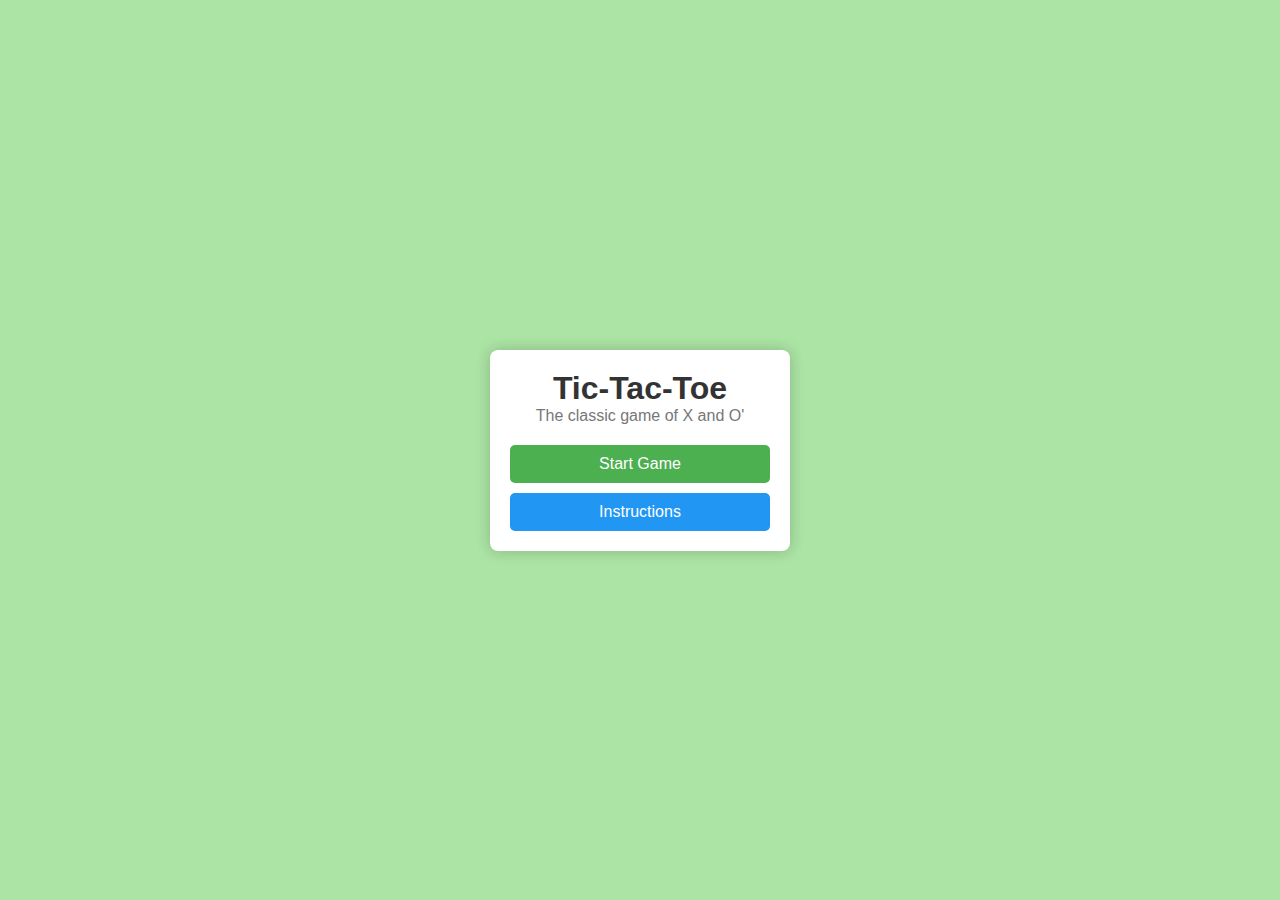
<file: index.html>
<!DOCTYPE html>
<html lang="en">
<head>
    <meta charset="UTF-8">
    <meta name="viewport" content="width=device-width, initial-scale=1.0">
    <title>Tic-Tac-Toe Game</title>
    <link rel="stylesheet" href="style.css">
</head>
<body>
    <div class="container">
        <h1>Tic-Tac-Toe</h1>
        <p class="tagline">The classic game of X and O'</p>
        <div class="buttons">
            <button id="startButton" onclick="startGame()">Start Game</button>
            <button id="instructionsButton" onclick="showInstructions()">Instructions</button>
        </div>
        <div class="instructions" id="instructions">
            <p><strong>Instructions:</strong></p>
            <p>Tik Tak Toe game </p>
            <button onclick="hideInstructions()">Close</button>
        </div>
    </div>

    <script src="script.js"></script>
</body>

</html>
</file>
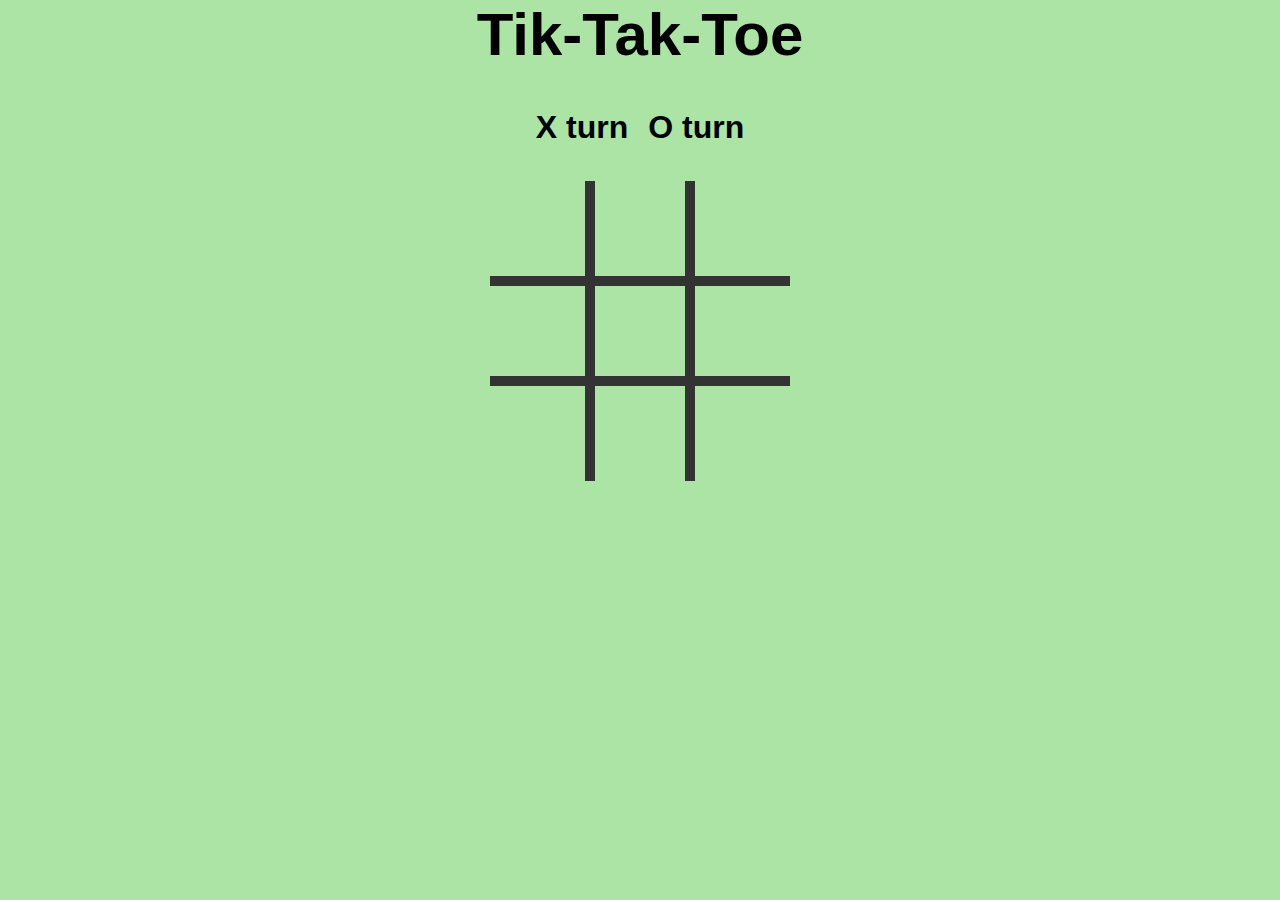
<file: home.html>
<!DOCTYPE html>
<html lang="en">
<head>
    <link rel="stylesheet" href="home.css">
    <meta charset="UTF-8">
    <meta name="viewport" content="width=device-width, initial-scale=1.0">
    <title>Document</title>
</head>
<body>
    <span style="justify-content: center; display: flex; padding-bottom: 40px ;  height: auto;width: 100%; font-family: Arial, Helvetica, sans-serif; font-size: 60px; font-weight: bolder; color: rgb(0, 0, 0);">Tik-Tak-Toe</span>
   <div class="counter">
    <div id="xele"> X turn </div>
    <div id="oele">O turn</div>
   </div>
    <div class="btn-parent"><button style="display:none;" id="button" onclick="restartbutton(this)" class="btn">Restart</button></div>
    <div class="board">
        
        <div class="row">
            <div id="box-1" class="cell" onclick="clickCell(this)"></div>
            <div  id="box-2" class="cell" onclick="clickCell(this)"></div>
            <div  id="box-3" class="cell" onclick="clickCell(this)"></div>
        </div>
        <div class="row">
            <div  id="box-4"class="cell" onclick="clickCell(this)"></div>
            <div  id="box-5" class="cell" onclick="clickCell(this)"></div>
            <div  id="box-6" class="cell" onclick="clickCell(this)"></div>
        </div>
        <div class="row">
            <div  id="box-7" class="cell"onclick="clickCell(this)"></div>
            <div  id="box-8" class="cell"onclick="clickCell(this)"></div>
            <div  id="box-9" class="cell"onclick="clickCell(this)"></div>
        </div>
    </div>
    

</body>
<script src="app.js"></script>
</html>
</file>
<file: style.css>
* {
    margin: 0;
    padding: 0;
    box-sizing: border-box;
}

body {
    font-family: Arial, sans-serif;
    display: flex;
    justify-content: center;
    align-items: center;
    height: 100vh;
    background-color: #56c9477e;
}

.container {
    text-align: center;
    background-color: #fff;
    padding: 20px;
    border-radius: 8px;
    box-shadow: 0px 0px 15px rgba(0, 0, 0, 0.2);
    width: 300px;
}

h1 {
    color: #333;
}

.tagline {
    font-size: 1em;
    color: #777;
    margin-bottom: 20px;
}

.buttons {
    display: flex;
    flex-direction: column;
    gap: 10px;
}

button {
    font-size: 1em;
    padding: 10px;
    color: #fff;
    border: none;
    border-radius: 5px;
    cursor: pointer;
    transition: background-color 0.3s ease;
}

#startButton {
    background-color: #4caf50;
}

#instructionsButton {
    background-color: #2196f3;
}

button:hover {
    opacity: 0.9;
}

.instructions {
    display: none;
    margin-top: 20px;
    font-size: 0.9em;
    color: #555;
    background-color: #f9f9f9;
    padding: 10px;
    border-radius: 5px;
}

.instructions button {
    background-color: #ff5722;
    color: #fff;
    margin-top: 10px;
    font-size: 0.8em;
}
</file>
<file: home.css>
* {
    margin: 0;
    padding: 0;
    box-sizing: border-box;
}

body {
    
    height: 100vh;
    background-color: #56c9477e;
    font-family: Arial, sans-serif;
}

.board {
    padding: 20px ;
    height: auto;
    width: 100%;
    align-items: center;
    justify-content: center;
    display: flex;
    flex-direction: column;
}

.row {
    display: flex;
}

.cell {
    width: 100px;
    height: 100px;

    display: flex;
    align-items: center;
    justify-content: center;
    font-size: 3rem;
    font-weight: bold;
    transition: background-color 0.3s;
}
.row:nth-child(1) .cell {
    border-bottom: 5px solid #333;
}

.row:nth-child(2) .cell {
    border-top: 5px solid #333;
    border-bottom: 5px solid #333;
}

.row:nth-child(3) .cell {
    border-top: 5px solid #333;
}

.cell:nth-child(1) {
    border-right: 5px solid #333;
}

.cell:nth-child(2) {
    border-left: 5px solid #333;
    border-right: 5px solid #333;
}

.cell:nth-child(3) {
    border-left: 5px solid #333;
}

.cell:hover {
    background-color: #ffffff 1s;

}
.disabled{
    pointer-events: none;
}
.enable{
    pointer-events: none;
}
.btn{
height: 50px;
width: 50px;
border-radius: 3px;
background-color: #59ff4386;
display: flex;
justify-content: center;
align-items: center;
width: 15%;
border: 5px solid black;
height: 20px auto;

}
.btn-parent{
    padding-top:15px ;
    width: 100%;
    display: flex;
    justify-content: center;
    align-items: center;
}

.counter{
    display: flex;
    gap: 20px;
justify-content: center;
font-size: xx-large;
font-weight: bold;
}
</file>
